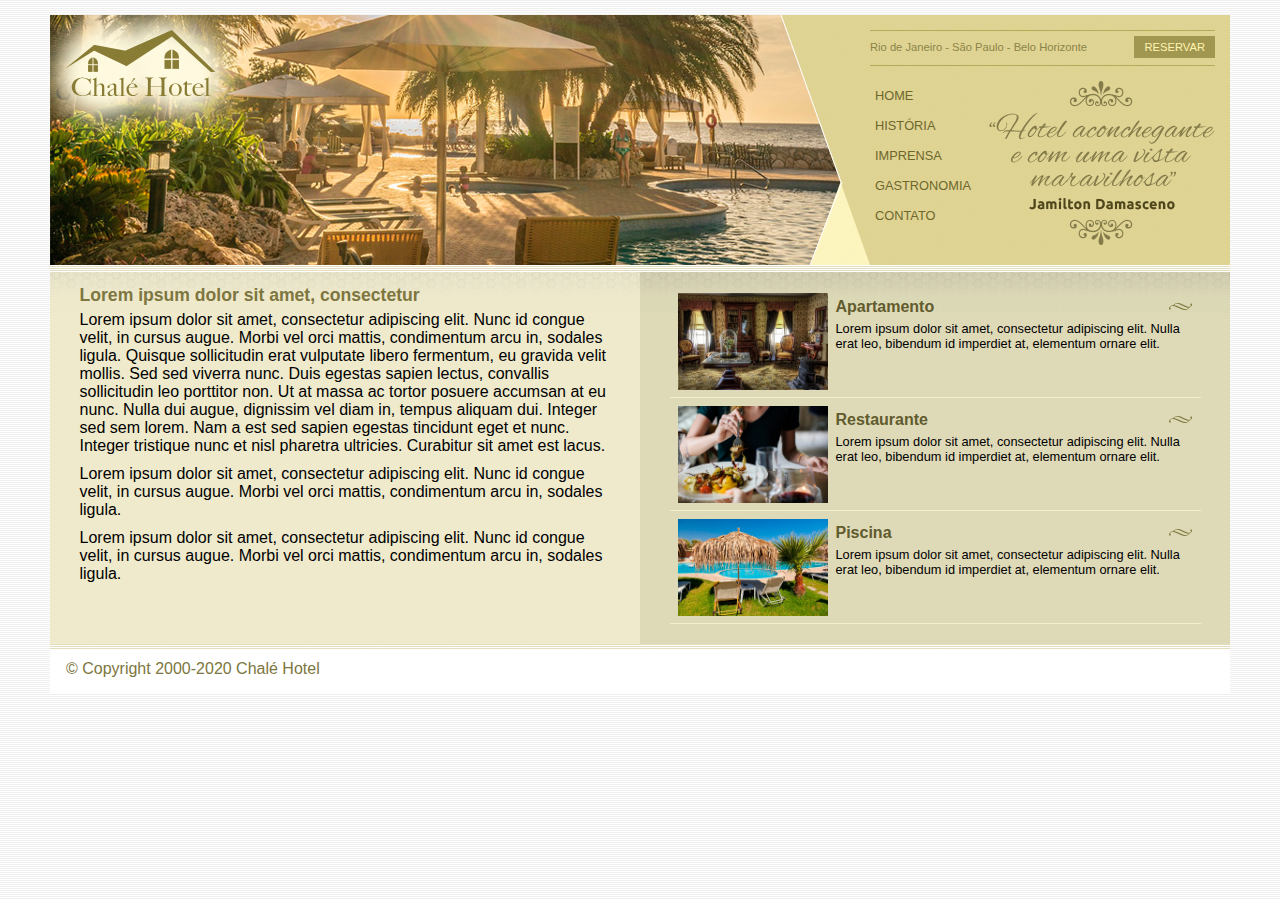
<file: Chalé Hotel - advertisement page/index.html>
<!DOCTYPE html>
<html>
<head>
	<title>Chalé Hotel</title>
	<meta charset="utf-8">
	<link rel="stylesheet" type="text/css" href="css/estilo.css">
</head>
<body>

	<div id="container"><!-- inicio container-->
		<div id="topo"><!-- inicio topo-->
			
			<div id="area-logo">
				<h1 class="logo">
					<a href="">Chalé Hotel</a>
				</h1>
			</div>

			<div id="area-menu">
				<div id="conteudo-menu">
					
					<div id="menu-locais">
						<span class="locais">
							Rio de Janeiro - São Paulo - Belo Horizonte 
						</span>
						<a class="reserva" href="">Reservar</a>
						<div style="clear: both;"></div>
					</div>

					<div id="menu">
						<ul id="navegacao">
							<li><a href="">Home</a></li>
							<li><a href="">História</a></li>
							<li><a href="">Imprensa</a></li>
							<li><a href="">Gastronomia</a></li>
							<li><a href="">Contato</a></li>
						</ul>

						<img class="depoimento" src="imagens/depoimento.png">

					</div>

				</div>
			</div>

		</div><!--/ fim topo-->

		<div id="area-principal">
			<div class="conteudo">
				<h2>
					Lorem ipsum dolor sit amet, consectetur
				</h2>

					<p>
						Lorem ipsum dolor sit amet, consectetur adipiscing elit. Nunc id congue velit, 
						in cursus augue. Morbi vel orci mattis, condimentum arcu in, sodales ligula. 
						Quisque sollicitudin erat vulputate libero fermentum, eu gravida velit mollis. 
						Sed sed viverra nunc. Duis egestas sapien lectus, convallis sollicitudin leo 
						porttitor non. Ut at massa ac tortor posuere accumsan at eu nunc. Nulla dui augue, 
						dignissim vel diam in, tempus aliquam dui. Integer sed sem lorem. Nam a est sed 
						sapien egestas tincidunt eget et nunc. Integer tristique nunc et nisl pharetra 
						ultricies. Curabitur sit amet est lacus.
					</p>

					<p>
						Lorem ipsum dolor sit amet, consectetur adipiscing elit. Nunc id congue velit, 
						in cursus augue. Morbi vel orci mattis, condimentum arcu in, sodales ligula.
					</p>

					<p>
						Lorem ipsum dolor sit amet, consectetur adipiscing elit. Nunc id congue velit, 
						in cursus augue. Morbi vel orci mattis, condimentum arcu in, sodales ligula.
					</p>

			</div>
		</div>

		<div id="area-lateral">
			<div class="conteudo">
				
				<ul id="beneficios">
					<li>
						<a href="">
							<img src="imagens/apartamento.jpg" width="150" alt="Apartamento">
							<h3>Apartamento</h3>
							<p>Lorem ipsum dolor sit amet, consectetur adipiscing elit. Nulla erat leo, 
								bibendum id imperdiet at, elementum ornare elit.</p>
						</a>
					</li>

					<li>
						<a href="">
							<img src="imagens/restaurante.jpg" width="150" alt="Restaurante">
							<h3>Restaurante</h3>
							<p>Lorem ipsum dolor sit amet, consectetur adipiscing elit. Nulla erat leo, 
								bibendum id imperdiet at, elementum ornare elit.</p>
						</a>
					</li>

					<li>
						<a href="">
							<img src="imagens/piscina.jpg" width="150" alt="Piscina">
							<h3>Piscina</h3>
							<p>Lorem ipsum dolor sit amet, consectetur adipiscing elit. Nulla erat leo, 
								bibendum id imperdiet at, elementum ornare elit.</p>
						</a>
					</li>

				</ul>

			</div>
		</div>

		<div id="rodape">
			<span>
				&copy; Copyright 2000-2020 Chalé Hotel
			</span>
		</div>

	</div><!--/ fim container-->

</body>
</html>
</file>
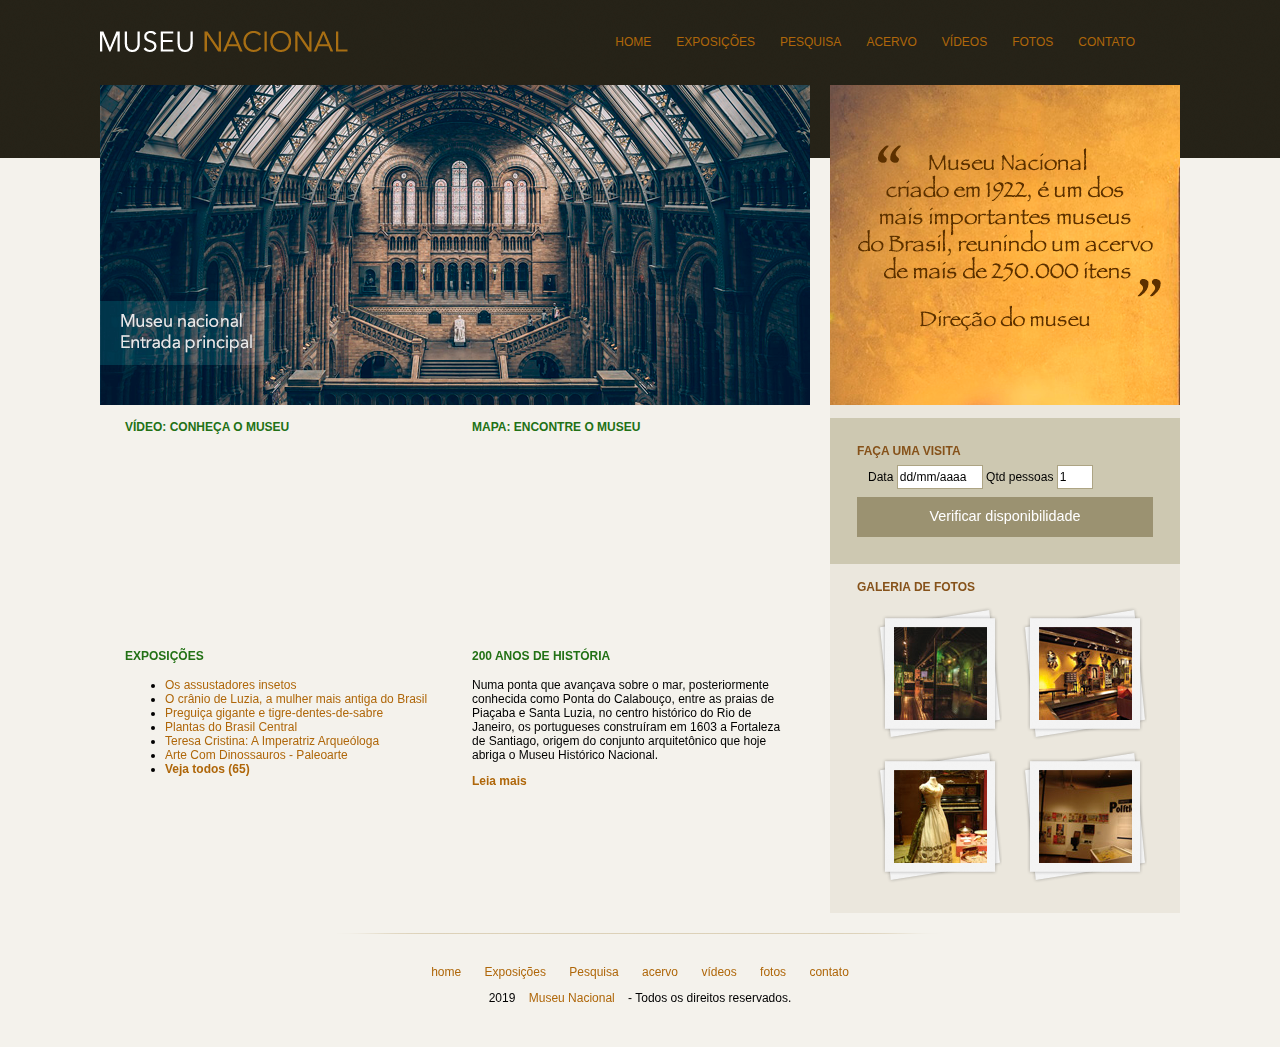
<file: Museu Nacional/index.html>
<!DOCTYPE html>
<html>
<head>
	<title>Museu Nacional</title>
	<meta charset="utf-8">

	<!-- Normalize CSS -->
	<link rel="stylesheet" type="text/css" href="css/normalize.css">

	<!-- Estilo customizado -->
	<link rel="stylesheet" type="text/css" href="css/estilo.css">

	<!--[if lt IE 9]>
		<script src="https://cdnjs.cloudflare.com/ajax/libs/html5shiv/3.7.3/html5shiv-printshiv.min.js"></script>
	<![endif]-->


</head>
<body>

	<div id="container"><!-- Início container -->
		
		<header><!-- Início header -->
			<div id="logo">
				<h1><a href="">Museu Nacional</a></h1>
			</div>

			<nav><!-- Início nav -->
				<ul>
					<li><a href="#">Home</a></li>
					<li><a href="#">Exposições</a></li>
			        <li><a href="#">Pesquisa</a></li>
			        <li><a href="#">Acervo</a></li>
			        <li><a href="#">vídeos</a></li>
			        <li><a href="#">fotos</a></li>
			        <li><a href="#">contato</a></li>
				</ul>
			</nav><!--/fim nav -->

		</header><!--/fim header -->

		<div id="principal"><!-- Início principal -->
			
			<div id="conteudo"><!-- Início conteudo -->

				<section id="capa">
					<img src="img/museu.png">
				</section>

				<section id="postagens">

					<article id="video">
						
						<h3>Vídeo: conheça o museu</h3>
						<iframe width="310" height="170" src="https://www.youtube.com/embed/RGUYb-hivrc" frameborder="0" allow="autoplay; encrypted-media" allowfullscreen></iframe>

					</article>

					<article id="mapa">
						<h3>Mapa: Encontre o museu</h3>
						<iframe src="https://www.google.com/maps/embed?pb=!1m18!1m12!1m3!1d3675.206311665319!2d-43.228717585034445!3d-22.90575998501238!2m3!1f0!2f0!3f0!3m2!1i1024!2i768!4f13.1!3m3!1m2!1s0x997e58a085b7af%3A0x4d11e9a933d38ce3!2sMuseu+Nacional+-+UFRJ!5e0!3m2!1spt-BR!2sbr!4v1537538326477" width="310" height="170" frameborder="0" style="border:0" allowfullscreen></iframe>
					</article>

					<article id="exposicoes">
						<h3>Exposições</h3>
						<ul>
							<li>
	                        	<a href="#">Os assustadores insetos</a>
	                        </li>
	                        <li>
	                        	<a href="#">O crânio de Luzia, a mulher mais antiga do Brasil</a>
	                        </li>
	                        <li>
	                        	<a href="#">Preguiça gigante e tigre-dentes-de-sabre</a>
	                        </li>
	                        <li>
	                        	<a href="#">Plantas do Brasil Central</a>
	                        </li>
	                        <li>
	                        	<a href="#">Teresa Cristina: A Imperatriz Arqueóloga</a>
	                        </li>
	                        <li>
	                        	<a href="#">Arte Com Dinossauros - Paleoarte</a>
	                        </li>
	                        <li>
	                        	<a href="#"><strong>Veja todos (65)</strong></a>
	                        </li>
						</ul>
					</article>

					<article id="historia">
						<h3>200 anos de história</h3>
						<p>
	                    	Numa ponta que avançava sobre o mar, posteriormente conhecida como Ponta do Calabouço, entre as praias de Piaçaba e Santa Luzia, no centro histórico do Rio de Janeiro, os portugueses construíram em 1603 a Fortaleza de Santiago, origem do conjunto arquitetônico que hoje abriga o Museu Histórico Nacional.
	                    </p>

	                    <a href=""><strong>Leia mais</strong></a>
					</article>
					
				</section>

			</div><!--/fim conteudo -->

			<aside><!-- Início aside -->
				<section id="depoimento">
					<img src="img/depoimento.png">
				</section>

				<section id="visita"><!-- Início seção visita -->
					<h4>Faça uma visita</h4>
					<form>
						<fieldset>
							<legend>Selecione uma data</legend>
							
							<label for="data">Data</label>
							<input class="campo" type="text" id="data" value="dd/mm/aaaa">

							<label for="qtd">Qtd pessoas</label>
							<input class="campo" style="width: 30px;" type="text" id="qtd" value="1">

						</fieldset>

						<input class="botao" type="submit" value="Verificar disponibilidade">

					</form>
				</section><!--/fim seção visita -->

				<section id="galeria">
					<h4>Galeria de fotos</h4>
					
					<a href="">
						<img src="img/imagem1.jpg" height="93" width="93" alt="Descricao imagem">
					</a>

					<a href="">
						<img src="img/imagem2.jpg" height="93" width="93">
					</a>

					<a href="">
						<img src="img/imagem3.jpg" height="93" width="93">
					</a>

					<a href="">
						<img src="img/imagem4.jpg" height="93" width="93">
					</a>

				</section>

			</aside><!--/fim aside -->

			<footer>
				<p>
					<a href="#">home</a>
		            <a href="#">Exposições</a>
		            <a href="#">Pesquisa</a>
		            <a href="#">acervo</a>
		            <a href="#">vídeos</a>
		            <a href="#">fotos</a>
		            <a href="#">contato</a>
				</p>
				<p>
					2019 <a href="">Museu Nacional</a> - Todos os direitos reservados.
				</p>
			</footer>

		</div><!--/fim principal -->

	</div><!--/fim container -->



</body>
</html>
</file>
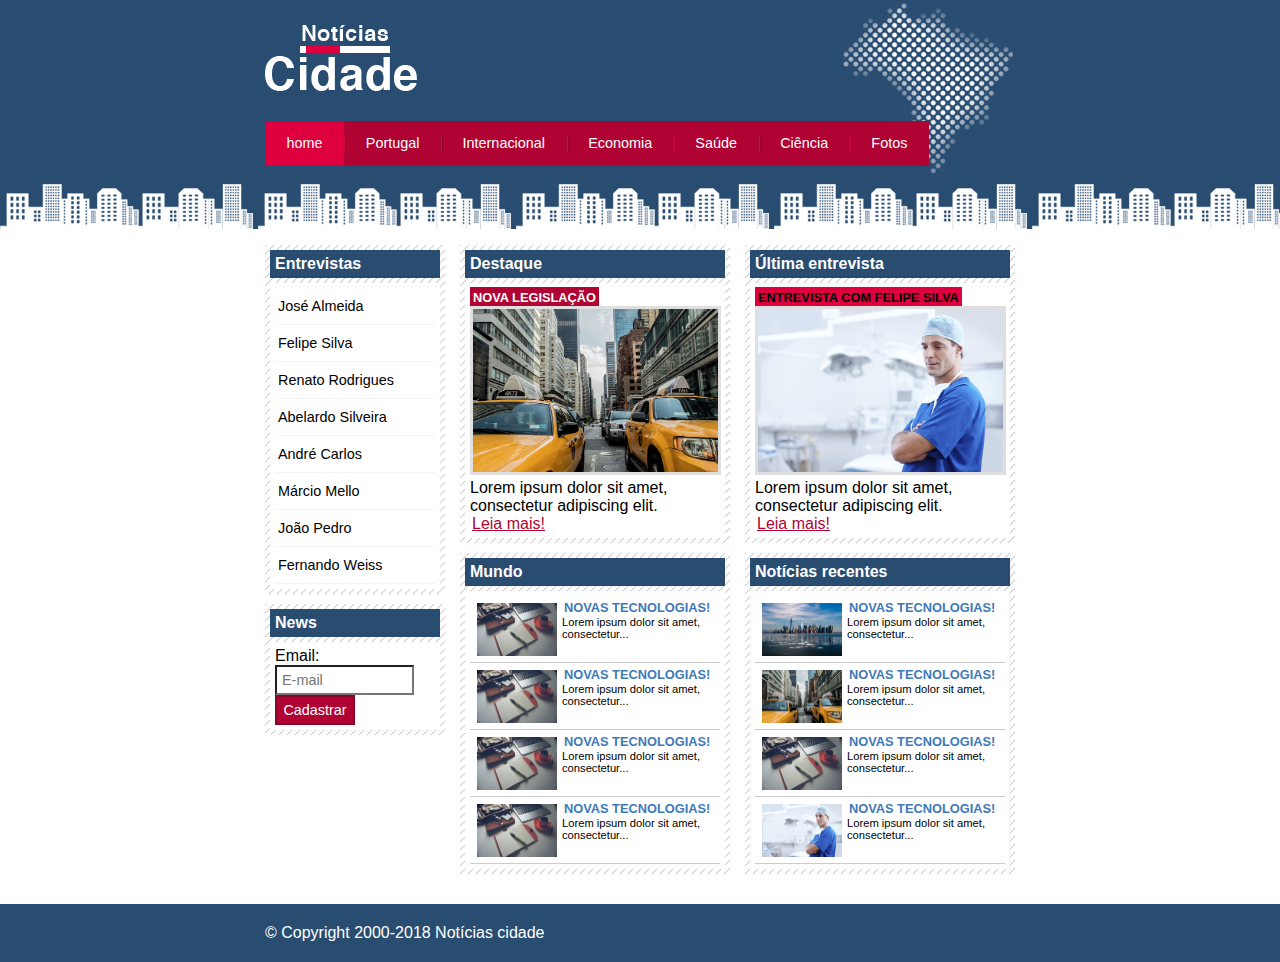
<file: Notícias da Cidade - news portal/index.html>
<!DOCTYPE html>
<html>
	<head>
		<title>Notícias cidade - O seu site de notícias</title>
		<meta charset="utf-8">

		<!-- Estilo customizado -->
		<link rel="stylesheet" type="text/css" href="css/estilo.css">

	</head>

	<body class="home">

		<!-- Início container -->
		<div id="container">

			<!-- Início topo -->
			<div id="topo">
				<h1 class="logo">Notícias cidade</h1>
				<ul id="navegacao">
					<li class="primeiro">
						<a id="home" href="index.html">home</a>
					</li>
					<li>
						<a id="portugal" href="portugal.html">Portugal</a>
					</li>
					<li>
						<a id="internacional" href="internacional.html">Internacional</a>
					</li>
					<li>
						<a id="economia" href="economia.html">Economia</a>
					</li>
					<li>
						<a id="saude" href="saude.html">Saúde</a>
					</li>
					<li>
						<a id="ciencia" href="ciencia.html">Ciência</a>
					</li>
					<li>
						<a id="fotos" href="fotos.html">Fotos</a>
					</li>
				</ul>
			</div><!-- fim topo -->

			<!-- Início conteudo -->
			<div id="conteudo">

				<div id="primario">
					
					<div class="caixa destaque">
						<h2>Destaque</h2>
						<div class="caixa-conteudo">

							<h3>Nova legislação</h3>
							<img class="imagem-principal" src="imagens/taxi.jpg" width="100%">
							<p>
								Lorem ipsum dolor sit amet, consectetur adipiscing elit.
							</p>
							<a href="nova-legislacao.html">Leia mais!</a>

						</div>
					</div>

					<div class="caixa">
						<h2>Mundo</h2>
						<div class="caixa-conteudo">

							<ul id="lista-noticias">
								<li>
									<a href="">
										<img src="imagens/tecnologia.jpg" width="80">
										<h3>Novas tecnologias!</h3>
										<p>Lorem ipsum dolor sit amet, consectetur...</p>
									</a>
								</li>
								<li>
									<a href="">
										<img src="imagens/tecnologia.jpg" width="80">
										<h3>Novas tecnologias!</h3>
										<p>Lorem ipsum dolor sit amet, consectetur...</p>
									</a>
								</li>
								<li>
									<a href="">
										<img src="imagens/tecnologia.jpg" width="80">
										<h3>Novas tecnologias!</h3>
										<p>Lorem ipsum dolor sit amet, consectetur...</p>
									</a>
								</li>
								<li>
									<a href="">
										<img src="imagens/tecnologia.jpg" width="80">
										<h3>Novas tecnologias!</h3>
										<p>Lorem ipsum dolor sit amet, consectetur...</p>
									</a>
								</li>
							</ul>

						</div>
					</div>

				</div>

				<div id="secundario">
					
					<div class="caixa entrevista">
						<h2>Última entrevista</h2>
						<div class="caixa-conteudo">
							
							<h3>Entrevista com felipe silva</h3>
							<img class="imagem-principal" src="imagens/doutor.jpg" width="100%">
							<p>
								Lorem ipsum dolor sit amet, consectetur adipiscing elit.
							</p>
							<a href="">Leia mais!</a>

						</div>
					</div>

					<div class="caixa">
						<h2>Notícias recentes</h2>
						<div class="caixa-conteudo">

							<ul id="lista-noticias">
								<li>
									<a href="">
										<img src="imagens/cidade.jpg" width="80">
										<h3>Novas tecnologias!</h3>
										<p>Lorem ipsum dolor sit amet, consectetur...</p>
									</a>
								</li>
								<li>
									<a href="">
										<img src="imagens/taxi.jpg" width="80">
										<h3>Novas tecnologias!</h3>
										<p>Lorem ipsum dolor sit amet, consectetur...</p>
									</a>
								</li>
								<li>
									<a href="">
										<img src="imagens/tecnologia.jpg" width="80">
										<h3>Novas tecnologias!</h3>
										<p>Lorem ipsum dolor sit amet, consectetur...</p>
									</a>
								</li>
								<li>
									<a href="">
										<img src="imagens/doutor.jpg" width="80">
										<h3>Novas tecnologias!</h3>
										<p>Lorem ipsum dolor sit amet, consectetur...</p>
									</a>
								</li>
							</ul>

						</div>
					</div>

				</div>
				
				<!-- Início lateral -->
				<div id="lateral">
					
					<div class="caixa">
						<h2>Entrevistas</h2>
						<div class="caixa-conteudo">
							<ul>
								<li><a href="">José Almeida</a></li>
								<li><a href="">Felipe Silva</a></li>
								<li><a href="">Renato Rodrigues</a></li>
								<li><a href="">Abelardo Silveira</a></li>
								<li><a href="">André Carlos</a></li>
								<li><a href="">Márcio Mello</a></li>
								<li><a href="">João Pedro</a></li>
								<li><a href="">Fernando Weiss</a></li>
							</ul>
						</div>
					</div>

					<div class="caixa">
						<h2>News</h2>
						<div class="caixa-conteudo">
							
							<form>
								<div>
									<label for="email">Email:</label>
									<input type="text" name="email" id="email" placeholder="E-mail">
								</div>
								<div>
									<input class="submit" type="submit" value="Cadastrar" >
								</div>
							</form>

						</div>
					</div>

				</div><!-- fim lateral -->
				
			</div><!-- fim conteudo -->

		</div><!-- fim container -->

		<div id="container-rodape" style="clear: both;">
			<div id="rodape">
				&copy; Copyright 2000-2018 Notícias cidade
			</div>
		</div>

	</body>

</html>
</file>
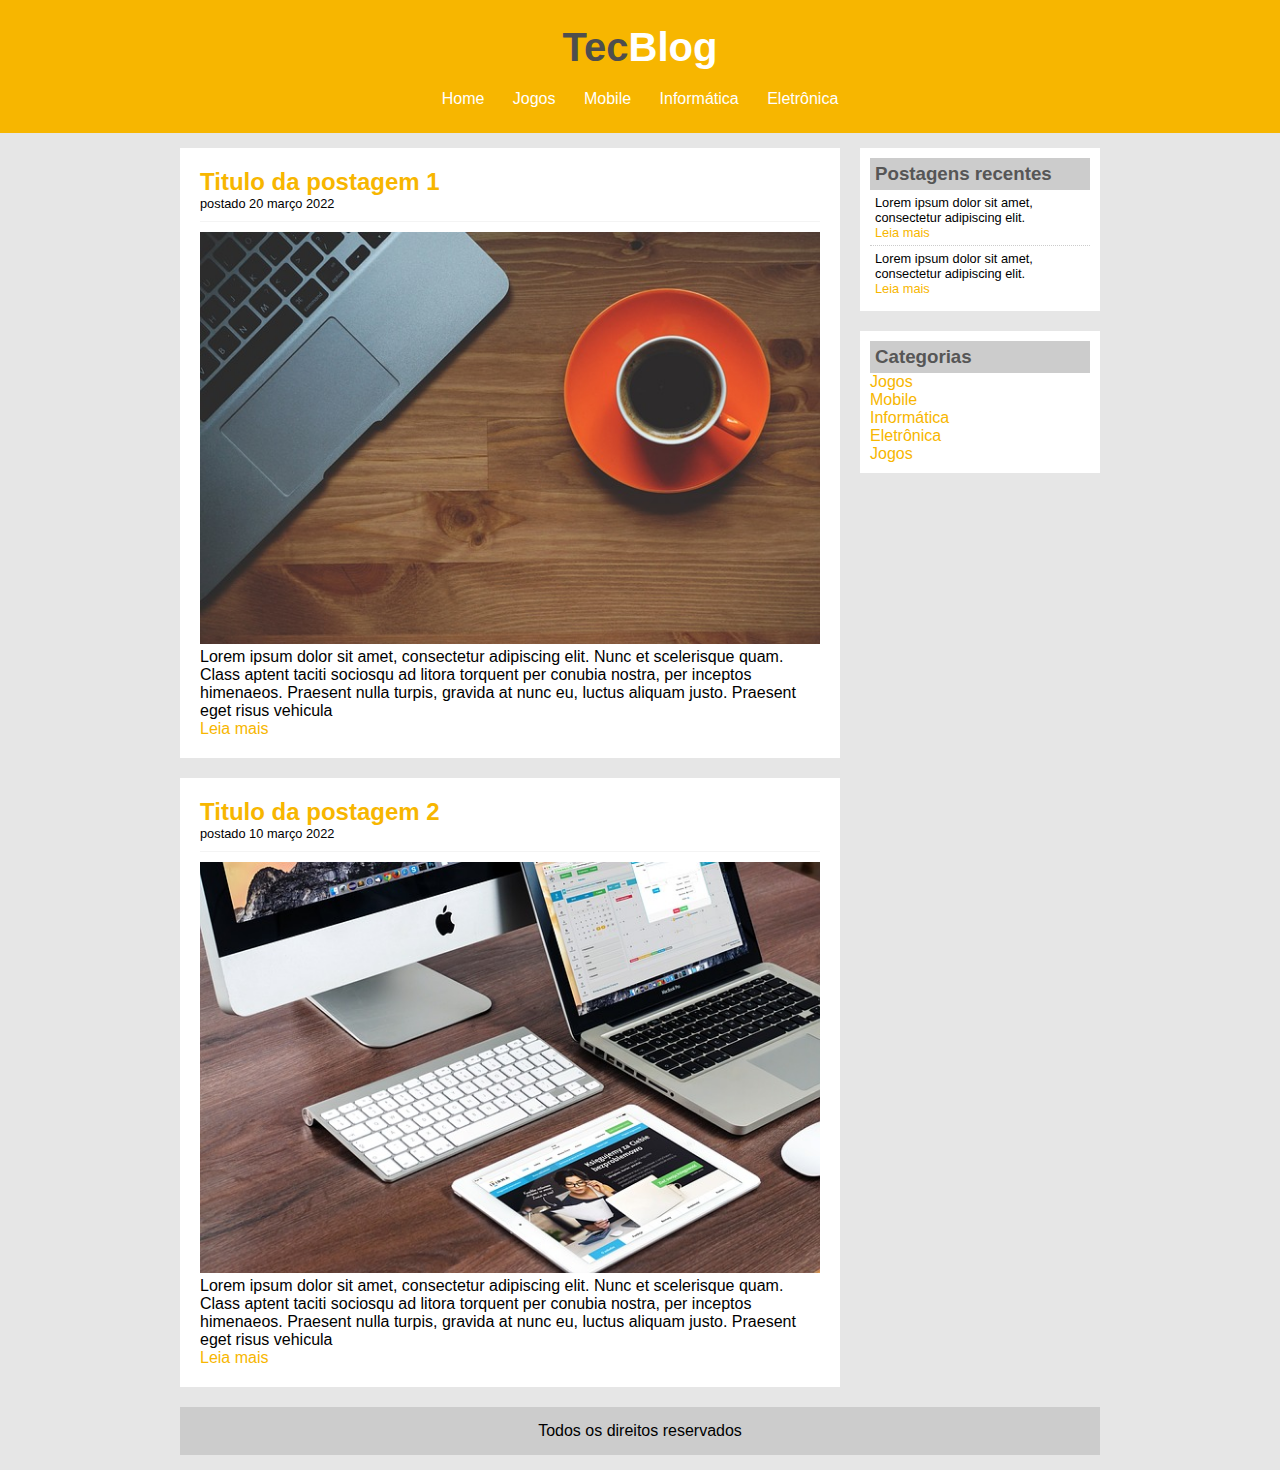
<file: TecBlog - technology blog/index.html>
<!DOCTYPE html>
<html>
<head>
	<title>TecBlog - O seu Blog de tecnologia</title>
	<meta charset="utf-8">
	<link rel="stylesheet" type="text/css" href="css/estilo.css">
</head>
<body>

	<div id="area-cabecalho">
		
		<div id="area-logo">
			<h1>
				Tec<span class="branco">Blog</span>
			</h1>
		</div>
		<div id="area-menu">
			<a href="index.html">Home</a>
			<a href="jogos.html">Jogos</a>
			<a href="celulares.html">Mobile</a>
			<a href="informatica.html">Informática</a>
			<a href="eletronicos.html">Eletrônica</a>
		</div>

	</div>

	<div id="area-principal">

		<div id="area-postagens">
			
			<!-- inicio postagem -->
			<div class="postagem">
				<h2>Titulo da postagem 1</h2>
				<span class="data-postagem">postado 20 março 2022</span>
				<img width="620px" src="imagens/imagem1.jpg">
				<p>
					Lorem ipsum dolor sit amet, consectetur adipiscing elit. Nunc et scelerisque quam. 
					Class aptent taciti sociosqu ad litora torquent per conubia nostra, per inceptos himenaeos. 
					Praesent nulla turpis, gravida at nunc eu, luctus aliquam justo. Praesent eget risus vehicula
				</p>
				<a href="">Leia mais</a>
			</div><!--// fim postagem -->

			<!-- inicio postagem -->
			<div class="postagem">
				<h2>Titulo da postagem 2</h2>
				<span class="data-postagem">postado 10 março 2022</span>
				<img width="620px" src="imagens/imagem2.jpg">
				<p>
					Lorem ipsum dolor sit amet, consectetur adipiscing elit. Nunc et scelerisque quam. 
					Class aptent taciti sociosqu ad litora torquent per conubia nostra, per inceptos himenaeos. 
					Praesent nulla turpis, gravida at nunc eu, luctus aliquam justo. Praesent eget risus vehicula
				</p>
				<a href="">Leia mais</a>
			</div><!--// fim postagem -->

		</div>
		<div id="area-lateral">
			

			<div class="conteudo-lateral">
				<h3>Postagens recentes</h3>
				
				<div class="postagem-lateral">
					<p>Lorem ipsum dolor sit amet, consectetur adipiscing elit.</p>
					<a href="">Leia mais</a>
				</div>

				<div class="postagem-lateral" style="border-bottom: none;">
					<p>Lorem ipsum dolor sit amet, consectetur adipiscing elit.</p>
					<a href="">Leia mais</a>
				</div>

			</div>

			<div class="conteudo-lateral">
				<h3>Categorias</h3>
				
				<a href="">Jogos</a><br>
				<a href="">Mobile</a><br>
				<a href="">Informática</a><br>
				<a href="">Eletrônica</a><br>
				<a href="">Jogos</a><br>

			</div>


		</div>

		<div id="rodape">
			Todos os direitos reservados
		</div>

	</div>

</body>
</html>
</file>
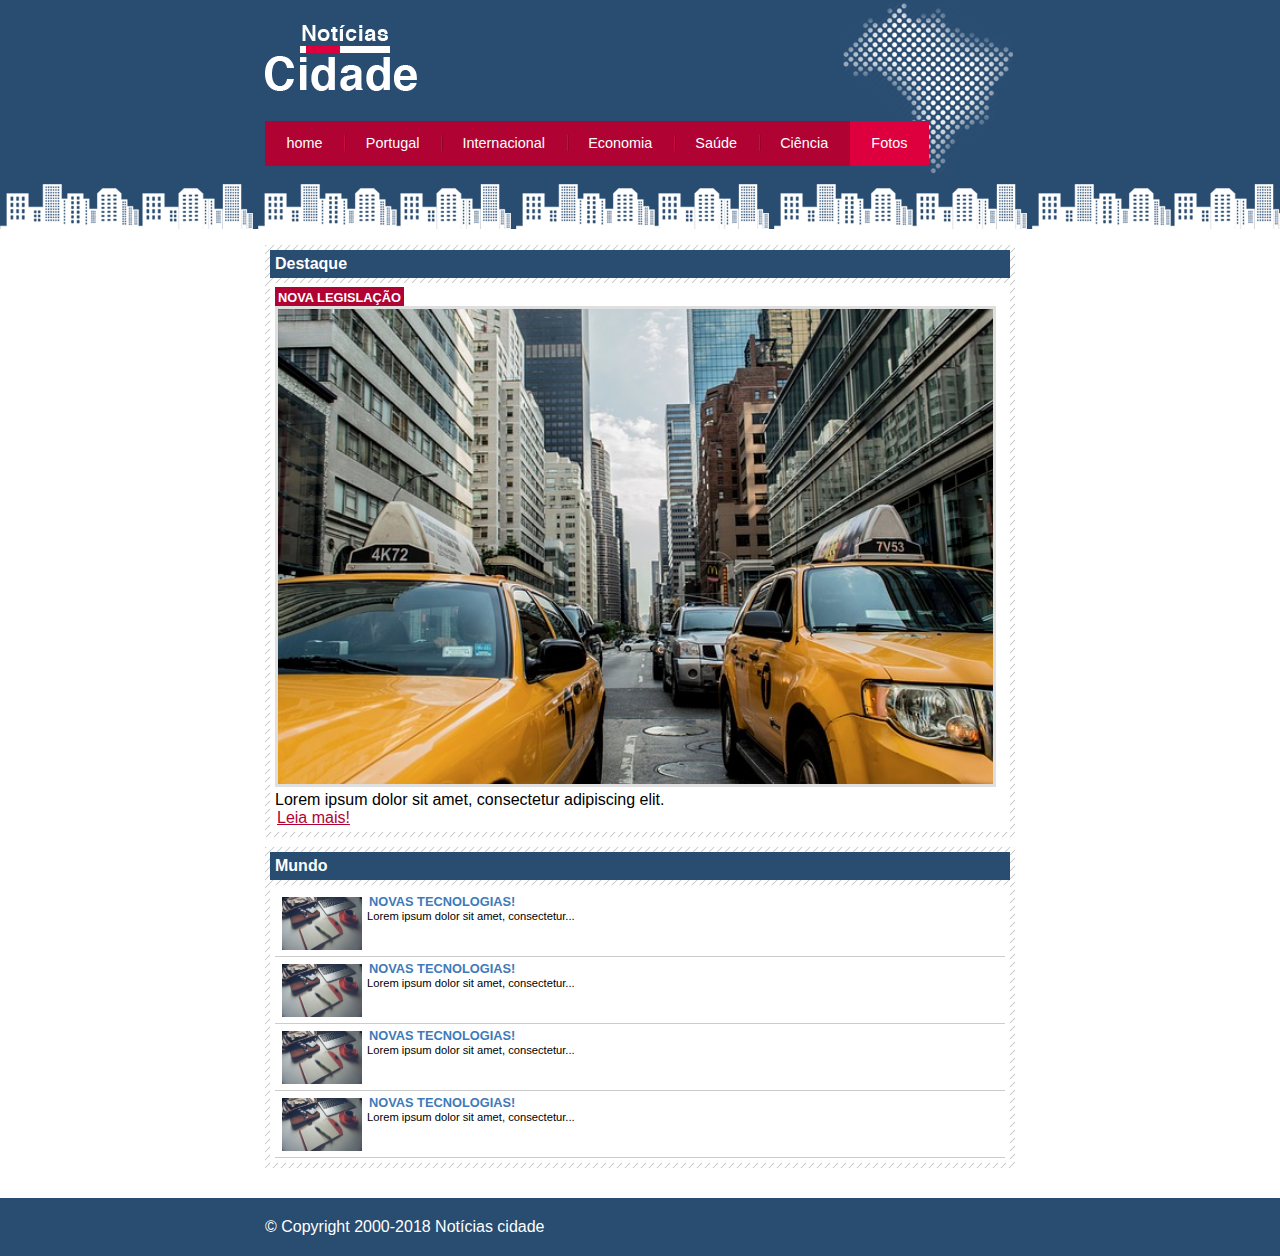
<file: Notícias da Cidade - news portal/fotos.html>
<!DOCTYPE html>
<html>
	<head>
		<title>Notícias cidade - Seu site de notícias</title>
		<meta charset="utf-8">

		<!-- Estilo customizado -->
		<link rel="stylesheet" type="text/css" href="css/estilo.css">

	</head>

	<body id="uma-coluna" class="fotos">

		<!-- Início container -->
		<div id="container">

			<!-- Início topo -->
			<div id="topo">
				<h1 class="logo">Notícias cidade</h1>
				<ul id="navegacao">
					<li class="primeiro">
						<a id="home" href="index.html">home</a>
					</li>
					<li>
						<a id="portugal" href="portugal.html">Portugal</a>
					</li>
					<li>
						<a id="internacional" href="internacional.html">Internacional</a>
					</li>
					<li>
						<a id="economia" href="economia.html">Economia</a>
					</li>
					<li>
						<a id="saude" href="saude.html">Saúde</a>
					</li>
					<li>
						<a id="ciencia" href="ciencia.html">Ciência</a>
					</li>
					<li>
						<a id="fotos" href="fotos.html">Fotos</a>
					</li>
				</ul>
			</div><!-- fim /topo -->

			<!-- Início conteudo -->
			<div id="conteudo">

				<div id="primario">
					
					<div class="caixa destaque">
						<h2>Destaque</h2>
						<div class="caixa-conteudo">

							<h3>Nova legislação</h3>
							<img class="imagem-principal" src="imagens/taxi.jpg" width="100%">
							<p>
								Lorem ipsum dolor sit amet, consectetur adipiscing elit.
							</p>
							<a href="">Leia mais!</a>

						</div>
					</div>

					<div class="caixa">
						<h2>Mundo</h2>
						<div class="caixa-conteudo">

							<ul id="lista-noticias">
								<li>
									<a href="">
										<img src="imagens/tecnologia.jpg" width="80">
										<h3>Novas tecnologias!</h3>
										<p>Lorem ipsum dolor sit amet, consectetur...</p>
									</a>
								</li>
								<li>
									<a href="">
										<img src="imagens/tecnologia.jpg" width="80">
										<h3>Novas tecnologias!</h3>
										<p>Lorem ipsum dolor sit amet, consectetur...</p>
									</a>
								</li>
								<li>
									<a href="">
										<img src="imagens/tecnologia.jpg" width="80">
										<h3>Novas tecnologias!</h3>
										<p>Lorem ipsum dolor sit amet, consectetur...</p>
									</a>
								</li>
								<li>
									<a href="">
										<img src="imagens/tecnologia.jpg" width="80">
										<h3>Novas tecnologias!</h3>
										<p>Lorem ipsum dolor sit amet, consectetur...</p>
									</a>
								</li>
							</ul>

						</div>
					</div>

				</div>
				
			</div><!-- fim /conteudo -->

		</div><!-- fim /container -->

		<div id="container-rodape" style="clear: both;">
			<div id="rodape">
				&copy; Copyright 2000-2018 Notícias cidade
			</div>
		</div>

	</body>

</html>
</file>
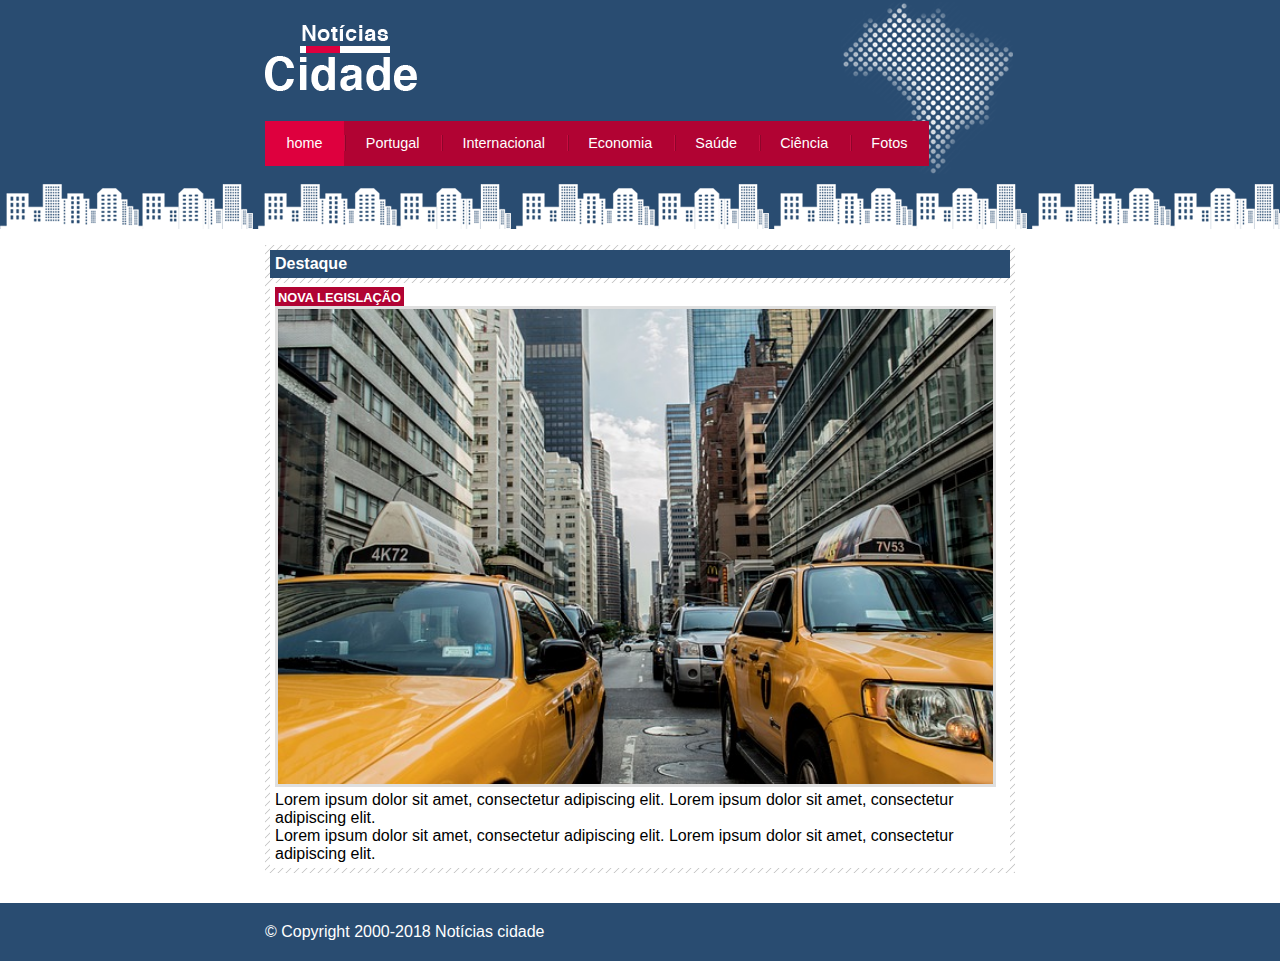
<file: Notícias da Cidade - news portal/nova-legislacao.html>
<!DOCTYPE html>
<html>
	<head>
		<title>Notícias cidade - Seu site de notícias</title>
		<meta charset="utf-8">

		<!-- Estilo customizado -->
		<link rel="stylesheet" type="text/css" href="css/estilo.css">

	</head>

	<body id="uma-coluna" class="home">

		<!-- Início container -->
		<div id="container">

			<!-- Início topo -->
			<div id="topo">
				<h1 class="logo">Notícias cidade</h1>
				<ul id="navegacao">
					<li class="primeiro">
						<a id="home" href="index.html">home</a>
					</li>
					<li>
						<a id="portugal" href="portugal.html">Portugal</a>
					</li>
					<li>
						<a id="internacional" href="internacional.html">Internacional</a>
					</li>
					<li>
						<a id="economia" href="economia.html">Economia</a>
					</li>
					<li>
						<a id="saude" href="saude.html">Saúde</a>
					</li>
					<li>
						<a id="ciencia" href="ciencia.html">Ciência</a>
					</li>
					<li>
						<a id="fotos" href="fotos.html">Fotos</a>
					</li>
				</ul>
			</div><!-- fim /topo -->

			<!-- Início conteudo -->
			<div id="conteudo">

				<div id="primario">
					
					<div class="caixa destaque">
						<h2>Destaque</h2>
						<div class="caixa-conteudo">

							<h3>Nova legislação</h3>
							<img class="imagem-principal" src="imagens/taxi.jpg" width="100%">
							<p>
								Lorem ipsum dolor sit amet, consectetur adipiscing elit.
								Lorem ipsum dolor sit amet, consectetur adipiscing elit.
							</p>

							<p>
								Lorem ipsum dolor sit amet, consectetur adipiscing elit.
								Lorem ipsum dolor sit amet, consectetur adipiscing elit.
							</p>

						</div>
					</div>

				</div>
				
			</div><!-- fim /conteudo -->

		</div><!-- fim /container -->

		<div id="container-rodape" style="clear: both;">
			<div id="rodape">
				&copy; Copyright 2000-2018 Notícias cidade
			</div>
		</div>

	</body>

</html>
</file>
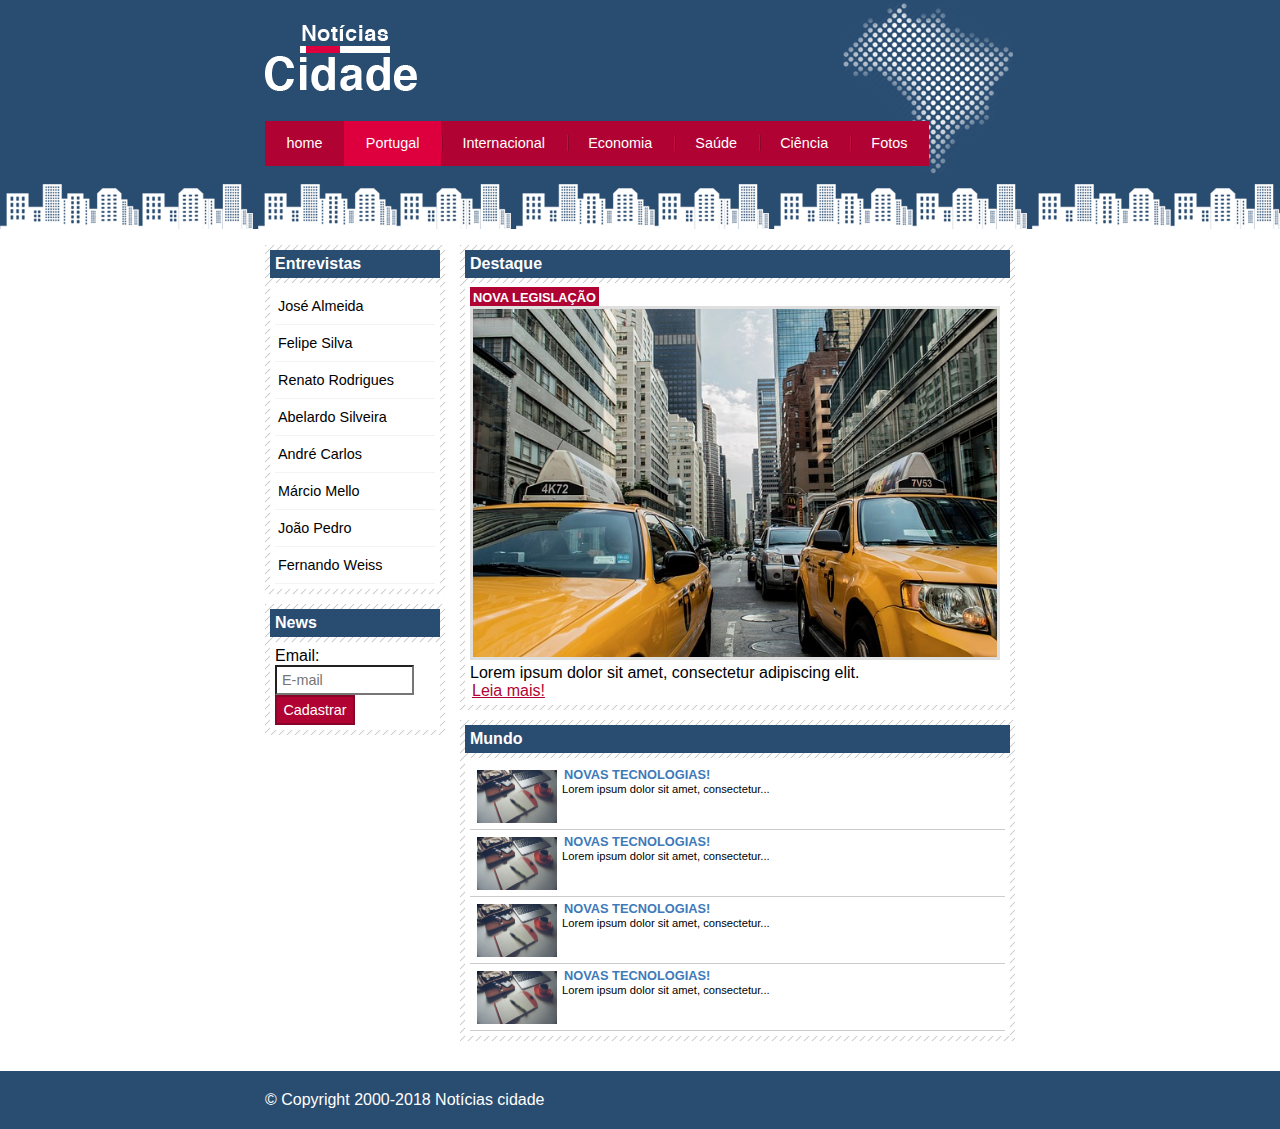
<file: Notícias da Cidade - news portal/portugal.html>
<!DOCTYPE html>
<html>
	<head>
		<title>Notícias cidade - Seu site de notícias</title>
		<meta charset="utf-8">

		<!-- Estilo customizado -->
		<link rel="stylesheet" type="text/css" href="css/estilo.css">

	</head>

	<body id="duas-colunas" class="portugal">

		<!-- Início container -->
		<div id="container">

			<!-- Início topo -->
			<div id="topo">
				<h1 class="logo">Notícias cidade</h1>
				<ul id="navegacao">
					<li class="primeiro">
						<a id="home" href="index.html">home</a>
					</li>
					<li>
						<a id="portugal" href="portugal.html">Portugal</a>
					</li>
					<li>
						<a id="internacional" href="internacional.html">Internacional</a>
					</li>
					<li>
						<a id="economia" href="economia.html">Economia</a>
					</li>
					<li>
						<a id="saude" href="saude.html">Saúde</a>
					</li>
					<li>
						<a id="ciencia" href="ciencia.html">Ciência</a>
					</li>
					<li>
						<a id="fotos" href="fotos.html">Fotos</a>
					</li>
				</ul>
			</div><!-- fim /topo -->

			<!-- Início conteudo -->
			<div id="conteudo">

				<div id="primario">
					
					<div class="caixa destaque">
						<h2>Destaque</h2>
						<div class="caixa-conteudo">

							<h3>Nova legislação</h3>
							<img class="imagem-principal" src="imagens/taxi.jpg" width="100%">
							<p>
								Lorem ipsum dolor sit amet, consectetur adipiscing elit.
							</p>
							<a href="">Leia mais!</a>

						</div>
					</div>

					<div class="caixa">
						<h2>Mundo</h2>
						<div class="caixa-conteudo">

							<ul id="lista-noticias">
								<li>
									<a href="">
										<img src="imagens/tecnologia.jpg" width="80">
										<h3>Novas tecnologias!</h3>
										<p>Lorem ipsum dolor sit amet, consectetur...</p>
									</a>
								</li>
								<li>
									<a href="">
										<img src="imagens/tecnologia.jpg" width="80">
										<h3>Novas tecnologias!</h3>
										<p>Lorem ipsum dolor sit amet, consectetur...</p>
									</a>
								</li>
								<li>
									<a href="">
										<img src="imagens/tecnologia.jpg" width="80">
										<h3>Novas tecnologias!</h3>
										<p>Lorem ipsum dolor sit amet, consectetur...</p>
									</a>
								</li>
								<li>
									<a href="">
										<img src="imagens/tecnologia.jpg" width="80">
										<h3>Novas tecnologias!</h3>
										<p>Lorem ipsum dolor sit amet, consectetur...</p>
									</a>
								</li>
							</ul>

						</div>
					</div>

				</div>
				
				<!-- Início lateral -->
				<div id="lateral">
					
					<div class="caixa">
						<h2>Entrevistas</h2>
						<div class="caixa-conteudo">
							<ul>
								<li><a href="">José Almeida</a></li>
								<li><a href="">Felipe Silva</a></li>
								<li><a href="">Renato Rodrigues</a></li>
								<li><a href="">Abelardo Silveira</a></li>
								<li><a href="">André Carlos</a></li>
								<li><a href="">Márcio Mello</a></li>
								<li><a href="">João Pedro</a></li>
								<li><a href="">Fernando Weiss</a></li>
							</ul>
						</div>
					</div>

					<div class="caixa">
						<h2>News</h2>
						<div class="caixa-conteudo">
							
							<form>
								<div>
									<label for="email">Email:</label>
									<input type="text" name="email" id="email" placeholder="E-mail">
								</div>
								<div>
									<input class="submit" type="submit" value="Cadastrar" >
								</div>
							</form>

						</div>
					</div>

				</div><!-- fim /lateral -->
				
			</div><!-- fim /conteudo -->

		</div><!-- fim /container -->

		<div id="container-rodape" style="clear: both;">
			<div id="rodape">
				&copy; Copyright 2000-2018 Notícias cidade
			</div>
		</div>

	</body>

</html>
</file>
<file: Chalé Hotel - advertisement page/css/estilo.css>
/* Estrutura do site*/
* {
	margin:0;
	padding: 0;
}

body {
	font-family: Helvetica, "Trebuchet MS", sans-serif;
	background: #fff url(../imagens/bg.png);
	margin: 15px;
}

#container {
	background: #ede9cc url(../imagens/bg-container.png) top center repeat-y;
	margin: 0 auto;
	min-width: 740px;
	max-width: 1180px;
}

#topo {
	position: relative;
	background: #dbcd87;
	height: 15.4em;
	min-height: 250px;
}

#area-logo {
	position: absolute;
	background: url(../imagens/topo-imagem-principal.png) no-repeat;
	width: 100%;
	height: 250px;
	top: 0;
	left: 0;
	z-index: 1;
}

.logo a {
	position: absolute;
	top: 15px;
	left: 15px;
	z-index: 3;
	background: url(../imagens/logo.png) no-repeat;
	width: 151px;
	height: 66px;
	text-indent: -9000px;
}

#area-menu {
	position: absolute;
	top: 0;
	right: 0;
	background: url(../imagens/topo-imagem-lateral.png) no-repeat; ;
	width: 450px;
	height: 250px;
	z-index: 2;
}

#conteudo-menu {
	margin-left: 90px;
	margin-right: 15px;
	padding-top: 15px;
}

#menu-locais {
	border-bottom: 1px solid #b5ab56;
	border-top: 1px solid #b5ab56;
	padding-top: 5px;
	padding-bottom: 5px;
	font-size: 0.7em;
	color: #8b8448;
}

#menu-locais .locais {
	float: left;
	line-height: 2.1em;
}

a {
	text-decoration: none;
}

a.reserva {
	text-transform: uppercase;
	background: #a29750;
	color: #fff5b0;
	padding: 5px 10px;
	float: right;
}

/* Barra de navegação vertical*/
#menu {
	margin-top: 15px;
}

ul {
	list-style: none;
}

ul#navegacao {
	float: left;
}

ul#navegacao a {
	text-transform: uppercase;
	font-size: 0.8em;
	padding: 5px;
	color: #6e672c;
	line-height: 30px;
}

ul#navegacao a:hover {
	background: #fdf6be;
}

.depoimento {
	width: 226px;
	height: 164px;
	float: right;
}

/*Área de conteúdos*/
#area-principal {
	float: left;
	width: 50%;
	background: url(../imagens/bg-area-principal.png) top left repeat-x;
	padding: 15px 0px;
}

#area-lateral {
	float: right;
	width: 50%;
	background: url(../imagens/bg-area-lateral.png) top left repeat-x;
	padding: 20px 0px;
}

.conteudo {
	margin: 0 auto;
	width: 90%;
}

#rodape {
	clear: both;
	padding: 16px;
	background: #fff url(../imagens/bg-rodape.png) repeat-x top;
	color: #7d7640;
}


/* Formatações de textos*/
h2 {
	color: #7d7640;
	font-size: 1.1em;
	padding: 5px 0px;
}

p {
	font-size: 1em;
	margin-bottom: 10px;
}

/* Formatações da area lateral*/
#beneficios li {
	padding: 8px;
	border-bottom: 1px solid #f3efcb;
	height: 6em;
}

#beneficios li a img {
	float: left;
	margin-right: 8px;
}

#beneficios li a p {
	color: #000;
	font-size: 0.8em;
}

#beneficios li a h3 {
	font-size: 1em;
	color: #615b2d;
	padding: 5px 0;
	background: url(../imagens/ornamento.png) no-repeat center right;
}

#beneficios li:hover {
	background: #f6f3d6;
	cursor: pointer;
}
</file>
<file: Museu Nacional/css/estilo.css>
/* Estrutura do site */
body {
	background: #f4f2ec url(../img/fundo.png) repeat-x;
	font: 12px "Lucida Grande", "Lucida Sans Unicode", Arial, sans-serif;
}

#container {
	width: 1080px;
	margin: 0 auto;
}

a:link, a:active, a:visited {
	color: #af670a;
	text-decoration: none;
}

a:hover {
	color: #227115;
}

/* Logo */
#logo h1 {
	float: left;
}

#logo a {
	width: 248px;
	height: 21px;
	text-indent:  -9999px;
	display: block;
	background: url(../img/logo.png) no-repeat;
}


/* Barra de navegação */
header {
	padding: 15px 0;
	height: 55px;
}

nav ul {
	list-style: none;
	margin: 20px;
	float: right;
}

nav ul li {
	float: left;
}

nav ul li a:link {
	display: block;
	margin-right: 25px;
	padding-bottom: 3px;
	text-transform: uppercase;
}

nav ul li a:hover {
	border-bottom: 1px solid #535858;
}

/* Principal */
#conteudo {
	width: 710px;
	float: left;
	margin-bottom: 20px;
}

aside {
	width: 350px;
	float: right;
	background: #ebe7dd;
	padding-bottom: 30px;
	margin-bottom: 20px;
}

section#visita {
	background: #cdc8b1;
	padding: 10px 27px 27px 27px;
	margin-top: 10px;
}

section#galeria {
	padding: 0 27px 0 27px;
}

section#galeria a {
	display: block;
	background: url(../img/fundo-foto.png) no-repeat;
	float: left;
	padding: 17px 15px 17px 15px;
	margin: 10px 0 0 20px;
}

section#galeria img {
	margin-left: 2px;
	margin-top: 3px;
}

article#video {
	float: left;
	width: 310px;
	margin-left: 25px;
}

article#mapa {
	float: left;
	width: 310px;
	margin-left: 37px;
}

article#exposicoes {
	float: left;
	width: 310px;
	margin: 15px 0 0 25px;
}

article#historia {
	float: left;
	width: 310px;
	margin: 15px 0 0 37px;
}

h3 {
	color: #227115;
	font-size: 1.0em;
	margin-bottom: 15px;
	text-transform: uppercase;
}

h4 {
	color: #86521a;
	text-transform: uppercase;
	padding-bottom: 3px;
	margin-bottom: 0;
}

/* Rodapé */
footer {
	clear: both;
	padding: 20px 0 30px 0;
	text-align: center;
	background: url(../img/fundo-rodape.png) no-repeat center top;
	margin-top: 20px;
}

footer>p a {
	padding: 2px 10px;
}


/* Formulários */
input {
	height: 20px;
	width: 80px;
	background: #fff;
	border: none;
	font-size: 1em;
}

input.campo {
	border:1px solid #ada484;
}

input.botao {
	background: #9b9271;
	color: white;
	width: 100%;
	height: 40px;
	font-size: 1.2em;
}

fieldset {
	border: none;
}

legend {
	display: none;
}
</file>
<file: Notícias da Cidade - news portal/css/estilo.css>
/* Estrutura do site
*/
* {
	margin:0;
	padding:0;
}

body{
	font-family: "Trebuchet MS", Helvetica, sans-serif;
	background: #fff url(../imagens/fundo.png) repeat-x;
}

#container {
	width: 750px;
	margin: 0 auto;
}

#topo {
	height: 150px;
	background: url(../imagens/detalhe-topo.png) no-repeat right top;
	padding-top: 25px;
	/*border: 1px solid red;*/
}

.logo {
	width: 152px;
	height: 66px;
	background: url(../imagens/logo.png) no-repeat center;
	text-indent: -3000px;
}

/* Barra de navegação
*/
a:link, a:visited {
	color: #b10333;
	padding: 2px;
}

a:hover {
	color: #e50040;
}

ul {
	margin: 0;
	padding: 0;
	list-style: none;
}

#topo ul {
	margin-top: 30px;
	background: #b10333;
	float: left;
}

#topo ul li {
	float: left;
}

#topo ul a {
	font-size: 0.9em;
	display: block;
	padding: 0.5em 1.5em;
	line-height: 2.1em;
	text-decoration: none;
	color: #fff;
	background: url(../imagens/divisor.png) no-repeat left center;
}

#topo ul .primeiro a {
	background: none;
}

#topo ul a:hover {
	color: #69001d;
}

body.home #navegacao a#home,
body.portugal #navegacao a#portugal, 
body.internacional #navegacao a#internacional,
body.fotos #navegacao a#fotos 
{
	color: #fff;
	background: #de003e;
	cursor: text;
}

/* Configuração layout de três colunas */
#conteudo {
	margin-top: 60px;
	background: #f5f5f5;
}

#lateral {
	width: 180px;
	float: left;
	margin: 0 0 20px -750px;
}

#primario {
	width: 270px;
	float: left;
	margin: 0 0 20px 195px ;
}

#duas-colunas #primario {
	width: 555px;
}

#uma-coluna #primario {
	width: 750px;
	margin: 0 0 20px 0;
}

#secundario {
	width: 270px;
	float: left;
	margin: 0 0 20px 15px;
}

/*Caixa*/
.caixa {
	margin: 10px 0;
	padding: 5px;
	background: #f3f3f3 url(../imagens/fundo-caixa.png);
}

h2 {
	font-size: 1em;
	background: #294c71;
	color: #fff;
	padding: 5px;
}

.caixa-conteudo {
	background: #fff;
	padding: 5px;
	margin-top: 5px;
}

/* Formatação menus laterais*/
#lateral ul a {
	font-size: 0.9em;
	padding: 3px;
	display: block;
	line-height: 30px;
	color: #000;
	text-decoration: none;
	border-bottom: 1px solid #f3f3f3;
}

#lateral ul a:hover {
	background: #f9f9f9 url(../imagens/marcador.png) no-repeat left center;
	padding-left: 20px;
	color: #a1a1a1;
}

/*Formatação formulários*/
label {
	display: block; 
	cursor: pointer;
}

input {
	padding: 5px;
	width: 125px;
	font-size: 0.9em;
	background-color: #fff;
}

input.submit {
	width: 80px;
	color: #fff;
	background-color: #b10333;
	border: 2px solid #870529;
}

/*Formatação imagens*/
img.imagem-principal {
	width: 98%;
	border: 3px solid #dfdfdf;
}

/*Formatação cabeçalhos*/
h3 {
	text-transform: uppercase;
	display: inline;
	font-size: 0.8em;
	padding: 3px;
}

.destaque h3 {
	background: #b10333;
	color: #fff;
}

.entrevista h3 {
	background: #de003e;
}

/*Formatação lista de notícias*/
#lista-noticias li {
	padding: 2px;
	border-bottom: 1px solid #ccc; 
	height: 62px;
}

#lista-noticias li a img {
	float: left;
	margin: 5px;
}

#lista-noticias li a {
	text-decoration: none;
}

#lista-noticias li a h3 {
	font-size: 0.8em;
	padding: 0;
	color: #3e7ab9;
}

#lista-noticias li a p {
	font-size: 0.7em;
	color: #000;
}

#lista-noticias li:hover {
	background: #eee;
	cursor: pointer;
}


/*Formatação Rodape*/
#container-rodape {
	background: #294c71;
	padding: 20px;
}

#rodape {
	width: 750px;
	margin: 0 auto;
	color: #fff;
}
</file>
<file: TecBlog - technology blog/css/estilo.css>
/*Limpar formatações padrão*/
* {
	margin: 0;
	padding: 0;
}

body {
	font-size: 1em;
	font-family: "Trebuchet MS", Helvetica, sans-serif;
	background: #e6e6e6;
}

/*
**** Layout ****
*/
#area-cabecalho {
	background-color: #f7b600;
	padding: 15px;
	text-align: center;
}

#area-logo, #area-menu {
	padding: 10px;
}

#area-principal {
	width: 920px;
	margin: 0 auto;
	padding: 15px;
}

#area-postagens {
	width: 660px;
	float: left;
}

#area-lateral {
	width: 240px;
	float: right;
}

.postagem{
	padding: 20px;
	margin-bottom: 20px;
	background: white;
}

.conteudo-lateral {
	background: white;
	padding: 10px;
	margin-bottom: 20px;
}

.postagem-lateral {
	font-size: 0.8em;
	padding: 5px;
	border-bottom: 1px dotted #CCC;
}

#rodape {
	clear: both;
	text-align: center;
	padding: 15px;
	background: #CCC;
}

/*
**** Formatação do menu ****
*/
a {
	text-decoration: none;	
}

a:link, a:visited {
	color: #f7b600;
}

a:hover {
	text-decoration: underline;
}

#area-cabecalho a:link, #area-cabecalho a:visited {
	color: #FFF;
	padding: 8px 12px;
}

#area-cabecalho a:hover {
	color: #f7b600;
	background: #FFF;
	text-decoration: none;
}

/*
**** Formatações gerais ****
*/
h1 {
	color: #4e4e4e;
	font-size: 2.5em;
}

h2 {
	color: #f7b600;
}

h3 {
	color: #565656;
	background: #CCC;
	padding: 5px;
}

.branco{
	color: white;
}

.data-postagem {
	font-size: 0.8em;
	border-bottom: 1px solid #f4f4f4;
	padding-bottom: 10px;
	margin-bottom: 10px;
	display: block;
}
</file>
